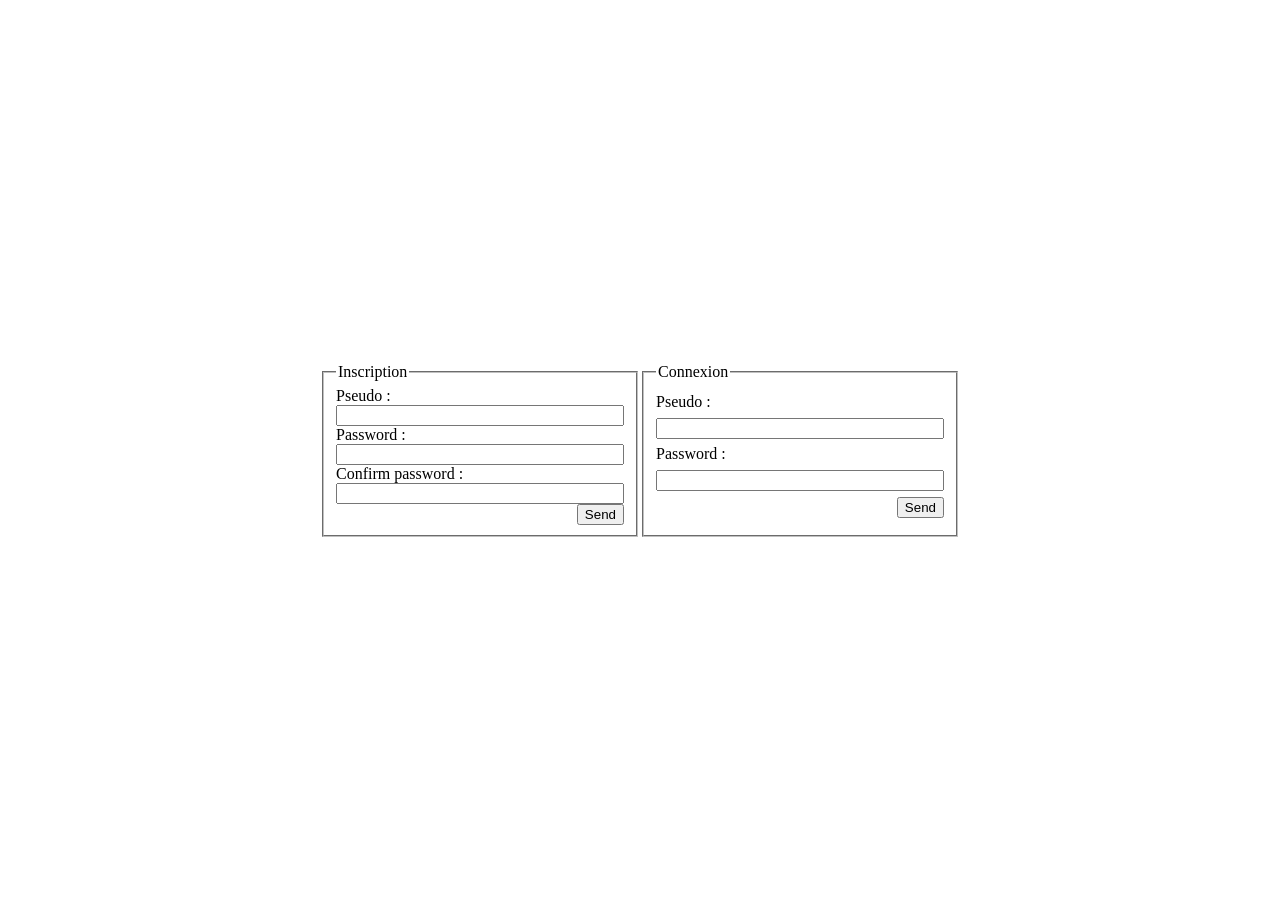
<file: try/index.html>
<!DOCTYPE html>
<html lang="fr">
<head>
    <meta charset="UTF-8">
    <meta name="viewport" content="width=device-width, initial-scale=1.0">
    <link rel="stylesheet" href="style.css">
    <title>hazelnutTchat</title>
</head>
<body>

    <form action="" method="get" id="form">
        <fieldset id="test">
            <legend>Inscription</legend>
            <label for="">Pseudo :</label>
            <input type="text">
            <label for="">Password :</label>
            <input type="password">
            <label for="">Confirm password :</label>
            <input type="password">
            <button type="submit" id="send">Send</button>
        </fieldset>
        <fieldset id="test">
            <legend>Connexion</legend>
            <label for="">Pseudo :</label>
            <input type="text">
            <label for="">Password :</label>
            <input type="password">
            <button type="submit" id="send">Send</button>
        </fieldset>
    </form>

</body>
</html>
</file>
<file: try/style.css>
body{
    margin: 0;
    width: 100%;
    min-height: 100vh;
    display: flex;
    align-items: center;
    justify-content: center;
}
#form{
    display: flex;
    width: 50%;
}
#test{
    display: flex;
    width: 50%;
    flex-direction: column;
    justify-content: space-evenly;
}
#send{
    align-self: flex-end;
}
/* Applique un contour rouge à TOUS les éléments */
/* * {
    outline: 1px solid red;
}    */
</file>
